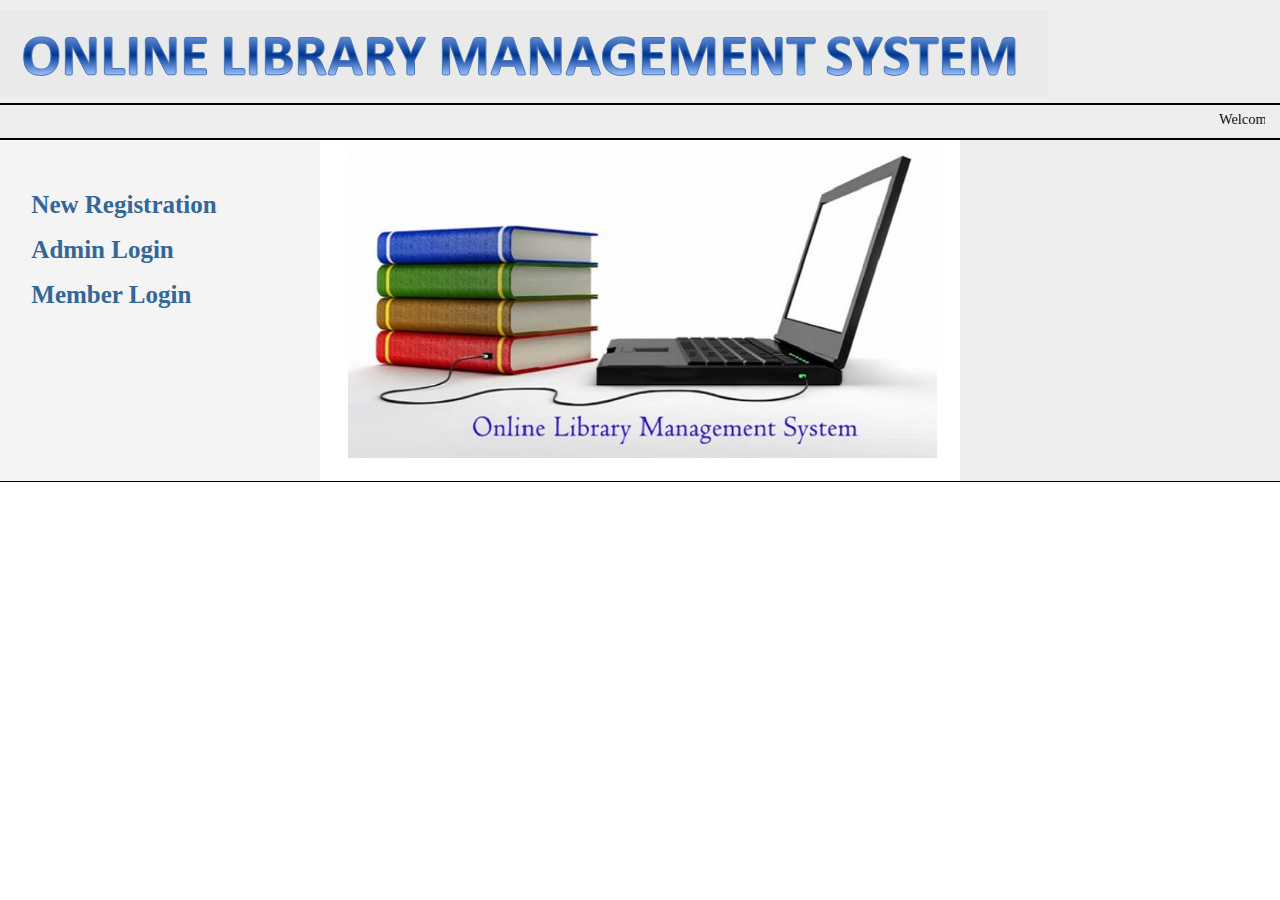
<file: index.html>
<!DOCTYPE html PUBLIC "-//W3C//DTD XHTML 1.0 Strict//EN" "http://www.w3.org/TR/xhtml1/DTD/xhtml1-strict.dtd">
<html>
<head>
	<title>main</title>
	
	
	<link rel="stylesheet" type="text/css" href="screen.css" media="screen" />
</head>
<body>

<div id="header">
	<img src="logo.png" name="logo" align="middle" />
	
	<p id="layoutdims"><marquee>Welcome to Online Library Management System</marquee></p>
</div>
<div class="colmask threecol">
	<div class="colmid">
		<div class="colleft">
			<div class="col1">
				<!-- Column 1 start -->
				
				<img src="library.jpg" width="100%" />
				
				
				
				<!-- Column 1 end -->
			</div>
			<div class="col2">
				<!-- Column 2 start -->
					<br><br><br>
					<a href="registration.html" style="font-size:25px; background-color:transparent;text-decoration:none; color:#369; "><b>New Registration</b></a><br><br>
					<a href="admin_login.php" style="font-size:25px; background-color:transparent;text-decoration:none; color:#369; "><b>Admin Login</b></a><br><br>
					<a href="member_login.php" style="font-size:25px; background-color:transparent;text-decoration:none; color:#369; "><b>Member Login</b></a>
				<!-- Column 2 end -->
			</div>
			<div class="col3">
				<!-- Column 3 start -->
					<div id="ads">
					
						
					
					</div>
				<!-- Column 3 end -->
			</div>
		</div>
	</div>
</div>
<div id="footer">
	
	
	
</div>

</body>
</html>
</file>
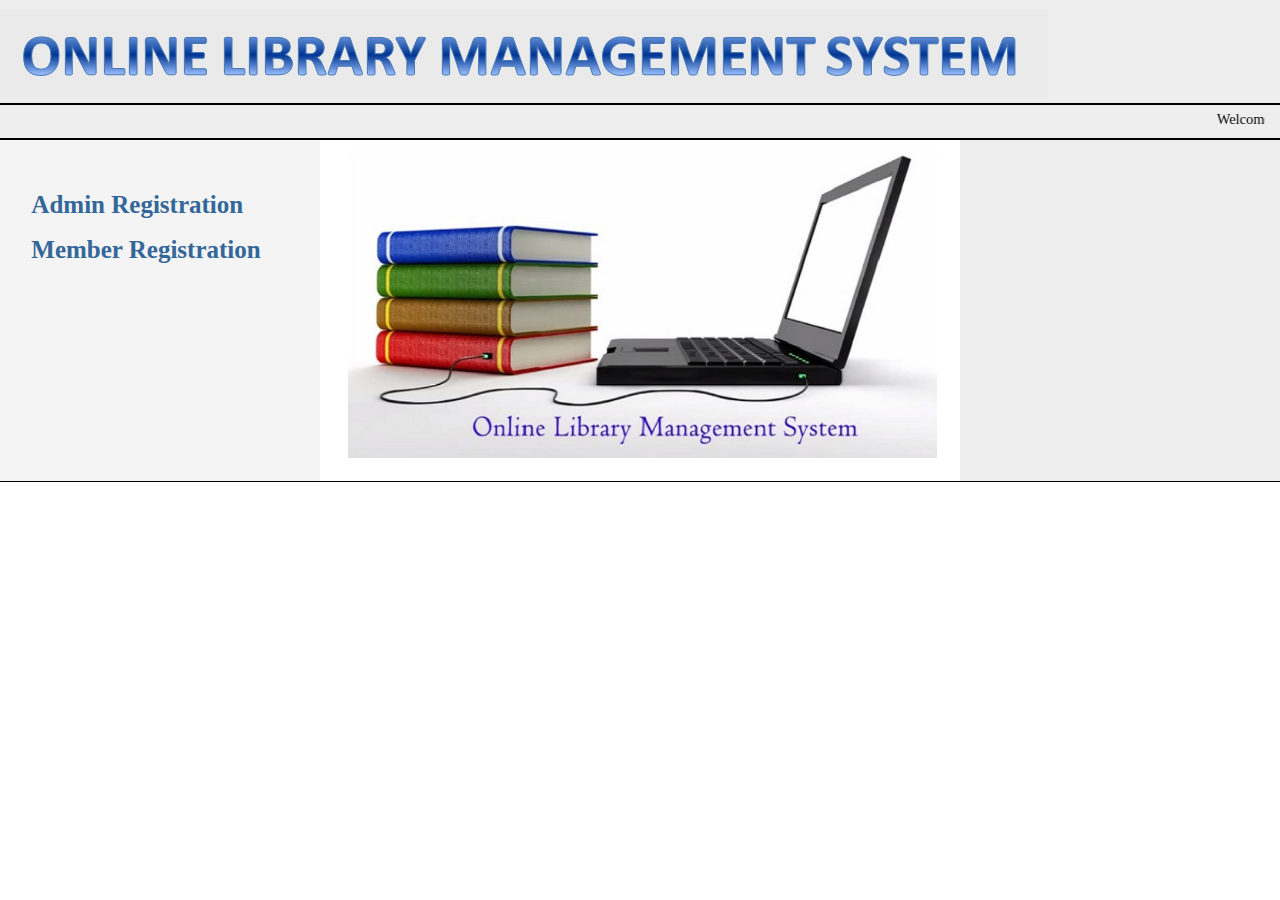
<file: registration.html>
<!DOCTYPE html PUBLIC "-//W3C//DTD XHTML 1.0 Strict//EN" "http://www.w3.org/TR/xhtml1/DTD/xhtml1-strict.dtd">
<html>
<head>
	<title>registration</title>

	
	<link rel="stylesheet" type="text/css" href="screen.css" media="screen" />
</head>
<body>

<div id="header">
	<img src="logo.png" name="logo" align="middle" />
	
	<p id="layoutdims"><marquee>Welcome to Online Library Management System</marquee></p>
</div>
<div class="colmask threecol">
	<div class="colmid">
		<div class="colleft">
			<div class="col1">
				<!-- Column 1 start -->
				
				<img src="library.jpg" width="100%" />
				
				
				
				<!-- Column 1 end -->
			</div>
			<div class="col2">
				<!-- Column 2 start -->
					<br><br><br>
					<a href="check.php" style="font-size:25px; background-color:transparent;text-decoration:none; color:#369; "><b>Admin Registration</b></a><br><br>
					<a href="member_reg.php" style="font-size:25px; background-color:transparent;text-decoration:none; color:#369; "><b>Member Registration</b></a><br><br>
					
				<!-- Column 2 end -->
			</div>
			<div class="col3">
				<!-- Column 3 start -->
					<div id="ads">
					
						
					
					</div>
				<!-- Column 3 end -->
			</div>
		</div>
	</div>
</div>
<div id="footer">
	
	
	
</div>

</body>
</html>
</file>
<file: screen.css>
body {
	margin:0;
	padding:0;
	border:0;			/* This removes the border around the viewport in old versions of IE */
	width:100%;
	background:#fff;
			/* Minimum width of layout - remove line if not required */
					/* The min-width property does not work in old versions of Internet Explorer */
	font-size:90%;
}
a {
	color:#369;
}
a:hover {
	color:#fff;
	background:#369;
	text-decoration:none;
}

ul {
    list-style-type: none;
    margin: 0;
    padding: 0;
}
#header a:link, a:visited {
    display: block;
    font-weight: bold;
  
    background-color:#000;
    width: 120px;
    text-align: center;
    padding: 4px;
    text-decoration: none;
    text-transform: uppercase;
}

#header a:hover, a:active {
    background-color: #369;
}

h1, h2, h3 {
	margin:.8em 0 .2em 0;
	padding:0;
	
}
p {
	margin:.4em 0 .8em 0;
	padding:0;
}
img {
	margin:10px 0 5px;
	
}
#ads img {
	display:block;
	padding-top:10px;
}

/* Header styles */

#header {
	clear:both;
	float:center;
	width:100%;
	background:#eee;
}
#header img {
	align: center;
}
#header {
	border-bottom:2px solid #000;
}
#header p,
#header h1,
#header h2 {
	padding:.4em 15px 0 15px;
	margin:0;
}
#header ul {
	clear:left;
	float:left;
	width:100%;
	list-style:none;
	margin:10px 0 0 0;
	padding:0;
}
#header ul li {
	display:inline;
	list-style:none;
	margin:0;
	padding:0;
}
#header ul li a {
	display:block;
	float:left;
	margin:0 0 0 1px;
	padding:3px 10px;
	text-align:center;
	background:#eee;
	color:#000;
	text-decoration:none;
	position:relative;
	left:15px;
	line-height:1.3em;
}
#header ul li a:hover {
	background:#369;
	color:#fff;
}
#header ul li a.active,
#header ul li a.active:hover {
	color:#fff;
	background:#000;
	font-weight:bold;
}
#header ul li a span {
	display:block;
}
/* 'widths' sub menu */
#layoutdims {
	clear:both;
	background:#eee;
	border-top:2px solid #000;
	margin:0;
	padding:6px 15px !important;
	text-align:right;
}
/* column container */
.colmask {
	position:relative;	/* This fixes the IE7 overflow hidden bug */
	clear:both;
	float:left;
	width:100%;			/* width of whole page */
	overflow:hidden;		/* This chops off any overhanging divs */
}
/* common column settings */
.colright,
.colmid,
.colleft {
	float:left;
	width:100%;			/* width of page */
	
	position:relative;
}
.col1,
.col2,
.col3 {
	float:left;
	position:relative;
	padding:0 0 1em 0.2em;	/* no left and right padding on columns, we just make them narrower instead 
					only padding top and bottom is included here, make it whatever value you need */
	overflow:hidden;
}
/* 3 Column settings */
.threecol {
	background:#eee;		/* right column background colour */
}
.threecol .colmid {
	right:25%;			/* width of the right column */
	background:#fff;		/* center column background colour */
}
.threecol .colleft {
	right:50%;			/* width of the middle column */
	background:#f4f4f4;	/* left column background colour */
}
.threecol .col1 {
	width:46%;			/* width of center column content (column width minus padding on either side) */
	left:102%;			/* 100% plus left padding of center column */
}
.threecol .col2 {
	width:21%;			/* Width of left column content (column width minus padding on either side) */
	left:31%;			/* width of (right column) plus (center column left and right padding) plus (left column left padding) */
}
.threecol .col3 {
	width:21%;			/* Width of right column content (column width minus padding on either side) */
	left:85%;			/* Please make note of the brackets here:
					(100% - left column width) plus (center column left and right padding) plus (left column left and right padding) plus (right column left padding) */
}
/* Footer styles */
#footer {
	clear:both;
	float:left;
	width:100%;
	border-top:1px solid #000;
	background:#eee;
}
</file>
